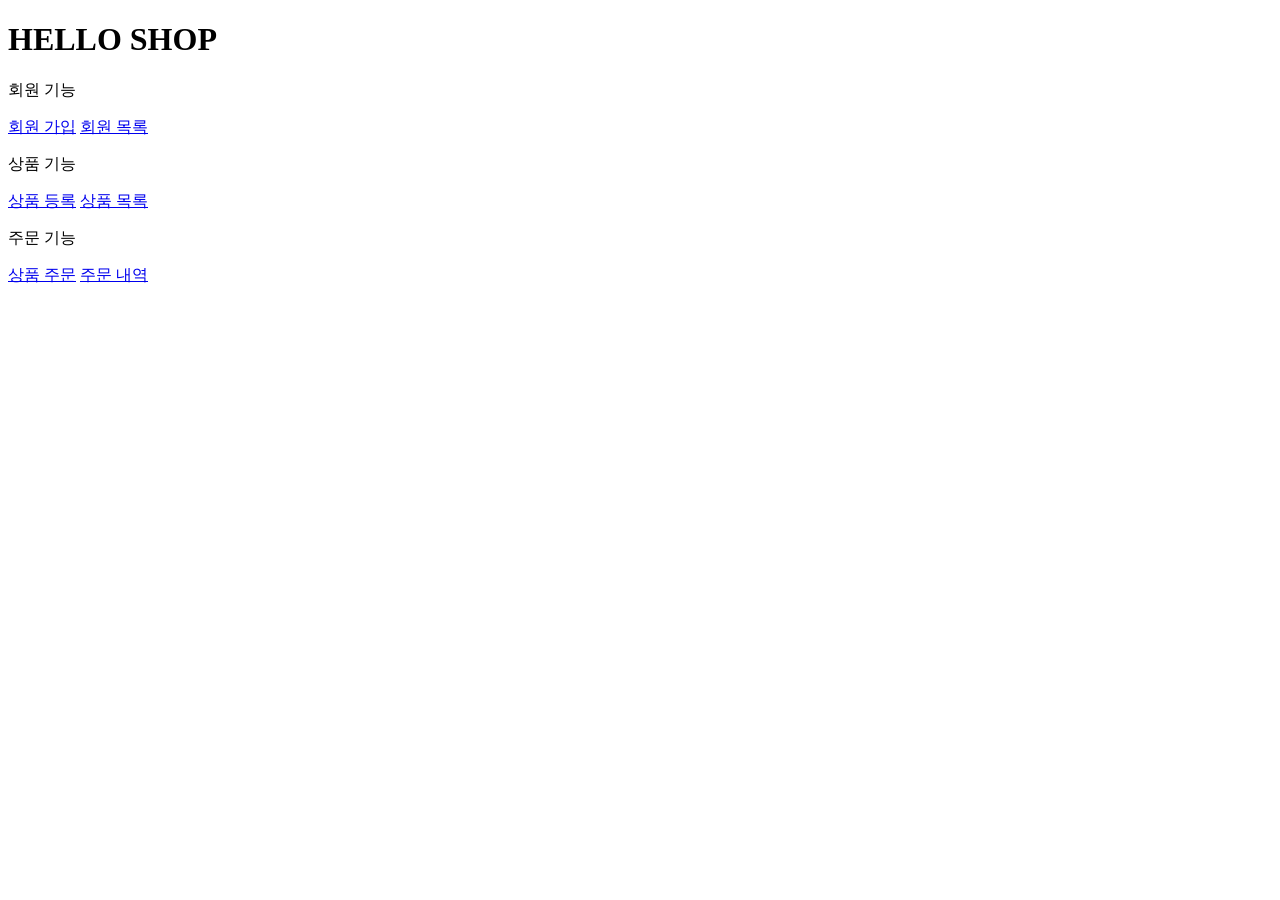
<file: src/main/resources/templates/home.html>
<!DOCTYPE HTML>
<html xmlns:th="http://www.thymeleaf.org">
<head th:replace="fragments/header :: header">
    <title>Hello</title>
    <meta http-equiv="Content-Type" content="text/html; charset=UTF-8" />
</head>
<body>
<div class="container">
    <div th:replace="fragments/bodyHeader :: bodyHeader" />
    <div class="jumbotron">
        <h1>HELLO SHOP</h1>
        <p class="lead">회원 기능</p>
        <p>
            <a class="btn btn-lg btn-secondary" href="/members/new">회원 가입</a>
            <a class="btn btn-lg btn-secondary" href="/members">회원 목록</a>
        </p>
        <p class="lead">상품 기능</p>
        <p>
            <a class="btn btn-lg btn-dark" href="/items/new">상품 등록</a>
            <a class="btn btn-lg btn-dark" href="/items">상품 목록</a>
        </p>
        <p class="lead">주문 기능</p>
        <p>
            <a class="btn btn-lg btn-info" href="/order">상품 주문</a>
            <a class="btn btn-lg btn-info" href="/orders">주문 내역</a>
        </p>
    </div>
    <div th:replace="fragments/footer :: footer" />
</div> <!-- /container -->
</body>
</html>
</file>
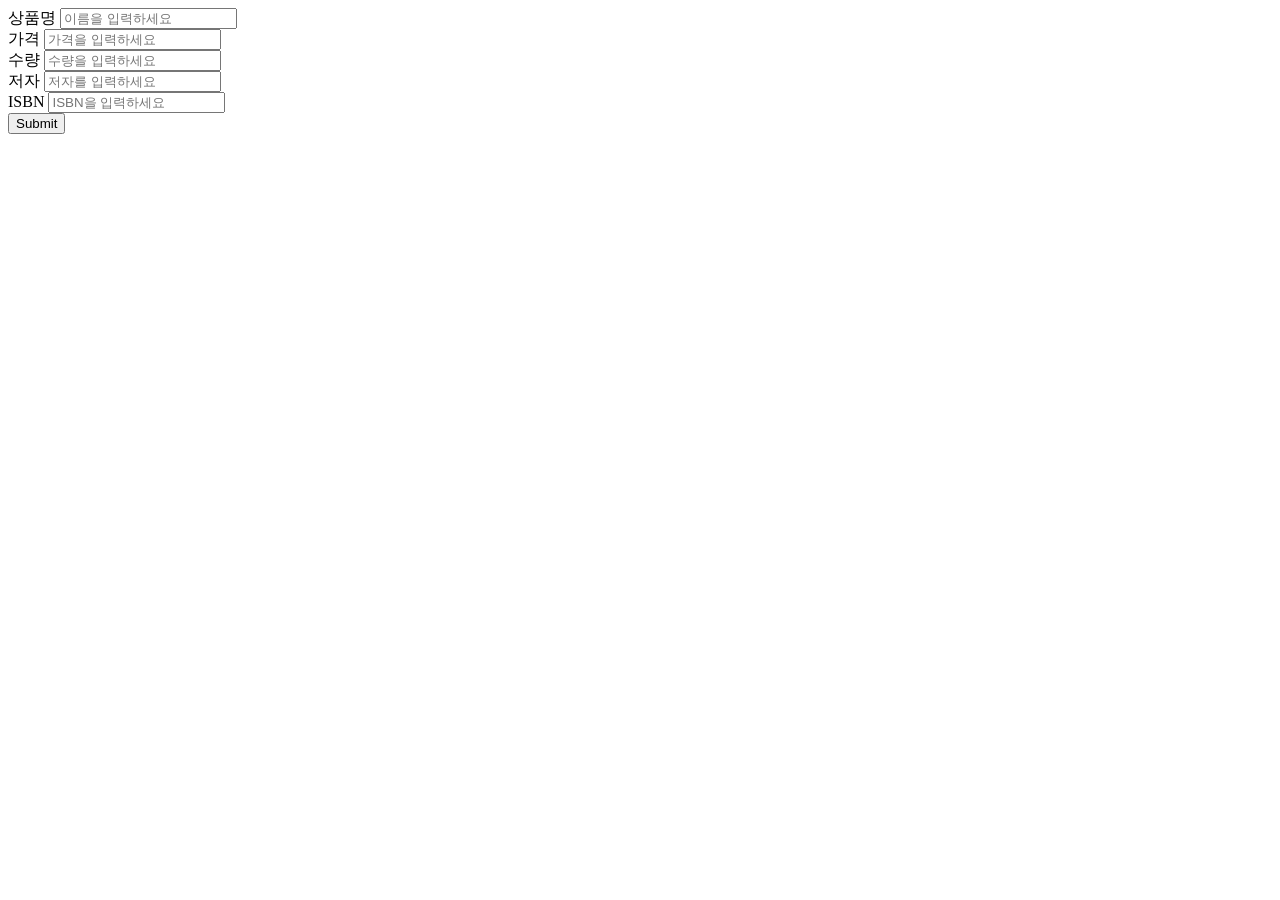
<file: src/main/resources/templates/items/createItemForm.html>
<!DOCTYPE HTML>
<html xmlns:th="http://www.thymeleaf.org">
<head th:replace="fragments/header :: header" />
<body>
<div class="container">
    <div th:replace="fragments/bodyHeader :: bodyHeader"/>
    <form th:action="@{/items/new}" th:object="${form}" method="post">
        <div class="form-group">
            <label th:for="name">상품명</label>
            <input type="text" th:field="*{name}" class="form-control"
                   placeholder="이름을 입력하세요">
        </div>
        <div class="form-group">
            <label th:for="price">가격</label>
            <input type="number" th:field="*{price}" class="form-control"
                   placeholder="가격을 입력하세요">
        </div>
        <div class="form-group">
            <label th:for="stockQuantity">수량</label>
            <input type="number" th:field="*{stockQuantity}" class="form-control" placeholder="수량을 입력하세요">
        </div>
        <div class="form-group">
            <label th:for="author">저자</label>
            <input type="text" th:field="*{author}" class="form-control"
                   placeholder="저자를 입력하세요">
        </div>
        <div class="form-group">
            <label th:for="isbn">ISBN</label>
            <input type="text" th:field="*{isbn}" class="form-control"
                   placeholder="ISBN을 입력하세요">
        </div>
        <button type="submit" class="btn btn-primary">Submit</button>
    </form>
    <br/>
    <div th:replace="fragments/footer :: footer" />
</div> <!-- /container -->
</body>
</html>
</file>
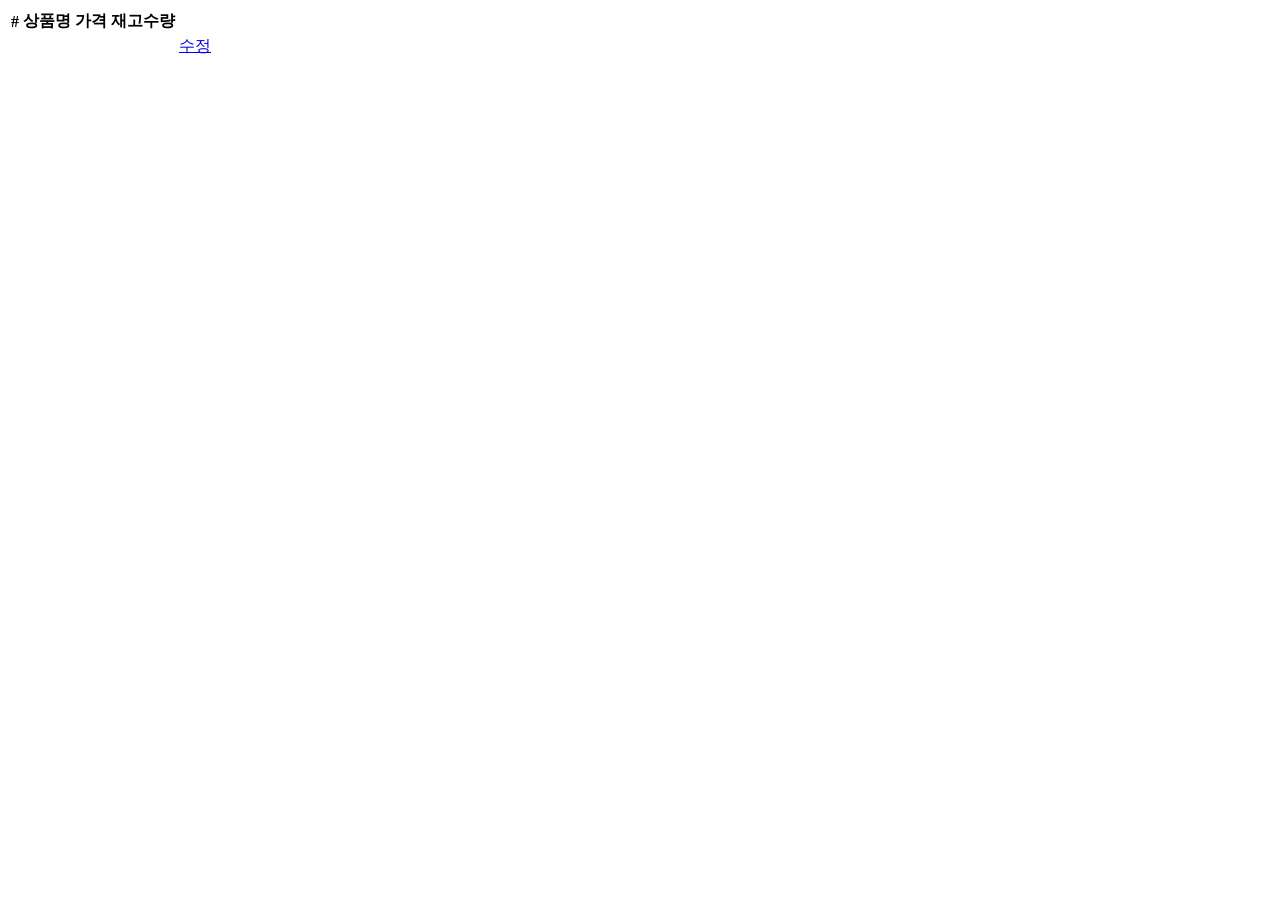
<file: src/main/resources/templates/items/itemList.html>
<!DOCTYPE HTML>
<html xmlns:th="http://www.thymeleaf.org">
<head th:replace="fragments/header :: header" />
<body>
<div class="container">
    <div th:replace="fragments/bodyHeader :: bodyHeader"/>
    <div>
        <table class="table table-striped">
            <thead>
            <tr>
                <th>#</th>
                <th>상품명</th>
                <th>가격</th>
                <th>재고수량</th>
                <th></th>
            </tr>
            </thead>
            <tbody>
            <tr th:each="item : ${items}">
                <td th:text="${item.id}"></td>
                <td th:text="${item.name}"></td>
                <td th:text="${item.price}"></td>
                <td th:text="${item.stockQuantity}"></td>
                <td>
                    <a href="#" th:href="@{/items/{id}/edit (id=${item.id})}"
                       class="btn btn-primary" role="button">수정</a>
                </td>
            </tr>
            </tbody>
        </table>
    </div>
    <div th:replace="fragments/footer :: footer"/>
</div> <!-- /container -->
</body>
</html>
</file>
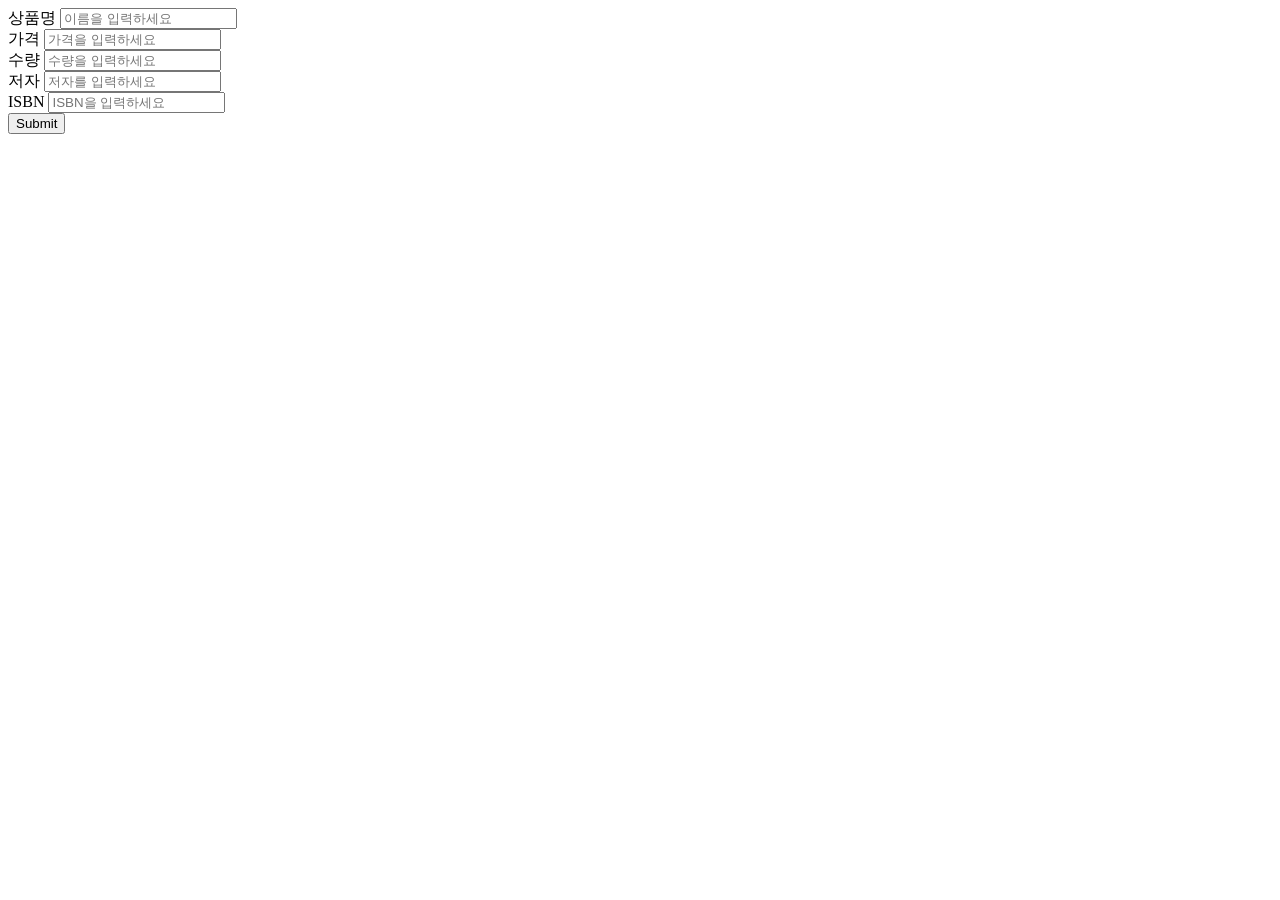
<file: src/main/resources/templates/items/updateItemForm.html>
<!DOCTYPE HTML>
<html xmlns:th="http://www.thymeleaf.org">
<head th:replace="fragments/header :: header" />
<body>
<div class="container">
    <div th:replace="fragments/bodyHeader :: bodyHeader"/>
    <form th:object="${form}" method="post">
        <!-- id -->
        <input type="hidden" th:field="*{id}" />
        <div class="form-group">
            <label th:for="name">상품명</label>
            <input type="text" th:field="*{name}" class="form-control" placeholder="이름을 입력하세요" />
        </div>
        <div class="form-group">
            <label th:for="price">가격</label>
            <input type="number" th:field="*{price}" class="form-control" placeholder="가격을 입력하세요" />
        </div>
        <div class="form-group">
            <label th:for="stockQuantity">수량</label>
            <input type="number" th:field="*{stockQuantity}" class="form-control" placeholder="수량을 입력하세요" />
        </div>
        <div class="form-group">
            <label th:for="author">저자</label>
            <input type="text" th:field="*{author}" class="form-control" placeholder="저자를 입력하세요" />
        </div>
        <div class="form-group">
            <label th:for="isbn">ISBN</label>
            <input type="text" th:field="*{isbn}" class="form-control" placeholder="ISBN을 입력하세요" />
        </div>
        <button type="submit" class="btn btn-primary">Submit</button>
    </form>
    <div th:replace="fragments/footer :: footer" />
</div> <!-- /container -->
</body>
</html>
</file>
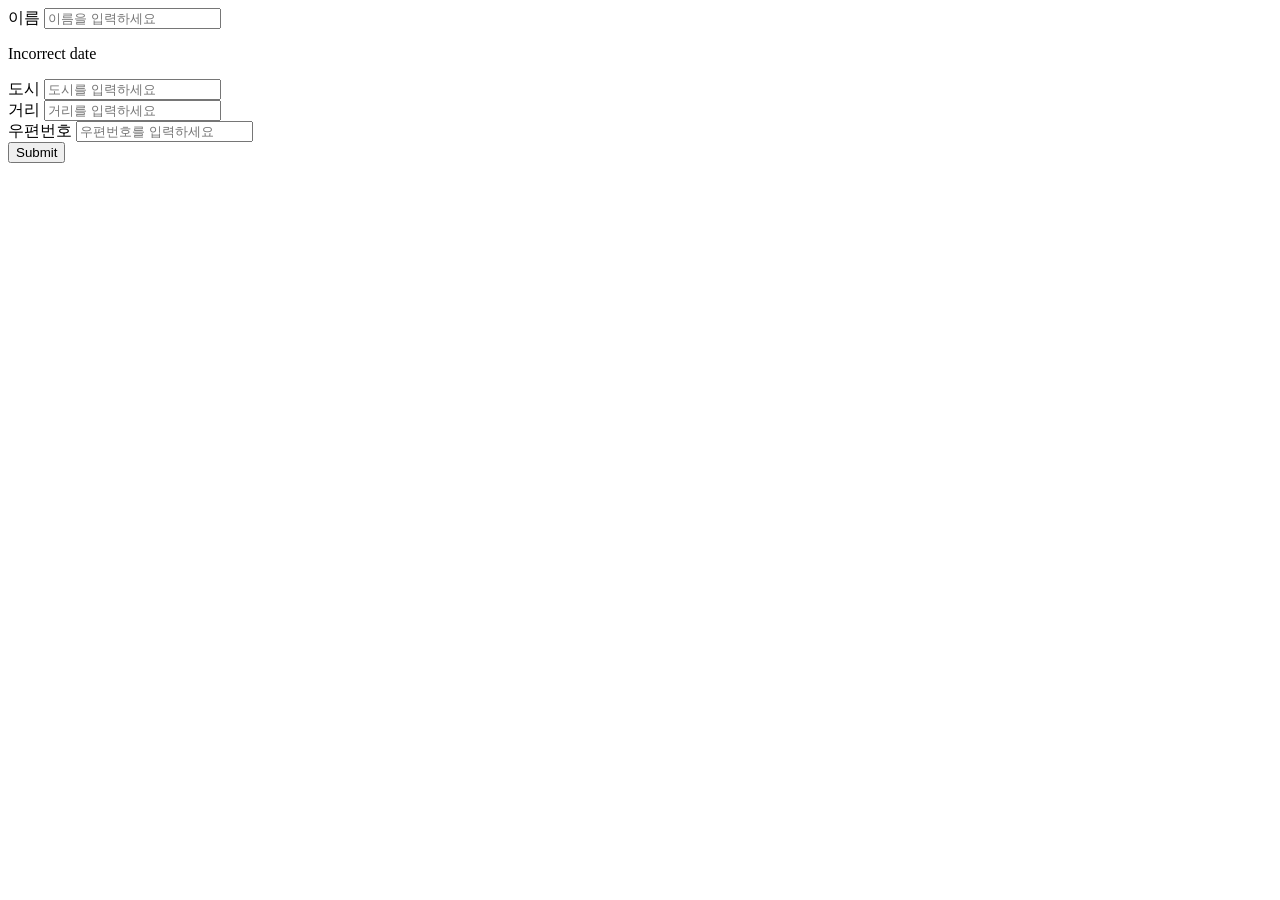
<file: src/main/resources/templates/members/createMemberForm.html>
<!DOCTYPE HTML>
<html xmlns:th="http://www.thymeleaf.org">
<head th:replace="fragments/header :: header" />
<style>
 .fieldError {
 border-color: #bd2130;
 }
</style>
<body>
<div class="container">
  <div th:replace="fragments/bodyHeader :: bodyHeader"/>
  <form role="form" action="/members/new" th:object="${memberForm}"
        method="post">
    <div class="form-group">
      <label th:for="name">이름</label>
      <input type="text" th:field="*{name}" class="form-control"
             placeholder="이름을 입력하세요"
             th:class="${#fields.hasErrors('name')}? 'form-control
fieldError' : 'form-control'">
      <p th:if="${#fields.hasErrors('name')}"
         th:errors="*{name}">Incorrect date</p>
    </div>
    <div class="form-group">
      <label th:for="city">도시</label>
      <input type="text" th:field="*{city}" class="form-control"
             placeholder="도시를 입력하세요">
    </div>
    <div class="form-group">
      <label th:for="street">거리</label>
      <input type="text" th:field="*{street}" class="form-control"
             placeholder="거리를 입력하세요">
    </div>
    <div class="form-group">
      <label th:for="zipcode">우편번호</label>
      <input type="text" th:field="*{zipcode}" class="form-control"
             placeholder="우편번호를 입력하세요">
    </div>
    <button type="submit" class="btn btn-primary">Submit</button>
  </form>
  <br/>
  <div th:replace="fragments/footer :: footer" />
</div> <!-- /container -->
</body>
</html>
</file>
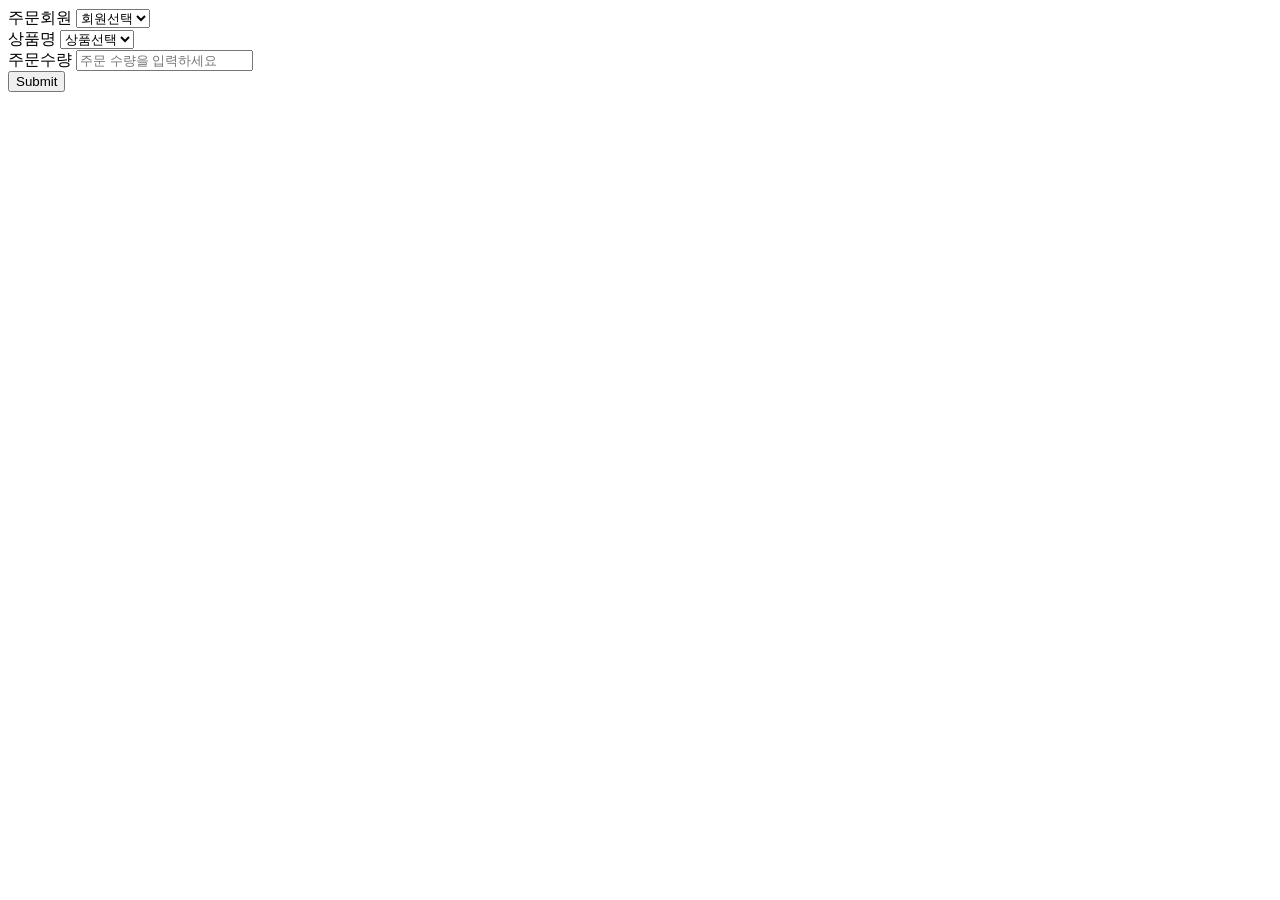
<file: src/main/resources/templates/order/orderForm.html>
<!DOCTYPE HTML>
<html xmlns:th="http://www.thymeleaf.org">
<head th:replace="fragments/header :: header" />
<body>
<div class="container">
    <div th:replace="fragments/bodyHeader :: bodyHeader"/>
    <form role="form" action="/order" method="post">
        <div class="form-group">
            <label for="member">주문회원</label>
            <select name="memberId" id="member" class="form-control">
                <option value="">회원선택</option>
                <option th:each="member : ${members}"
                        th:value="${member.id}"
                        th:text="${member.name}" />
            </select>
        </div>
        <div class="form-group">
            <label for="item">상품명</label>
            <select name="itemId" id="item" class="form-control">
                <option value="">상품선택</option>
                <option th:each="item : ${items}"
                        th:value="${item.id}"
                        th:text="${item.name}" />
            </select>
        </div>
        <div class="form-group">
            <label for="count">주문수량</label>
            <input type="number" name="count" class="form-control" id="count"
                   placeholder="주문 수량을 입력하세요">
        </div>
        <button type="submit" class="btn btn-primary">Submit</button>
    </form>
    <br/>
    <div th:replace="fragments/footer :: footer" />
</div> <!-- /container -->
</body>
</html>
</file>
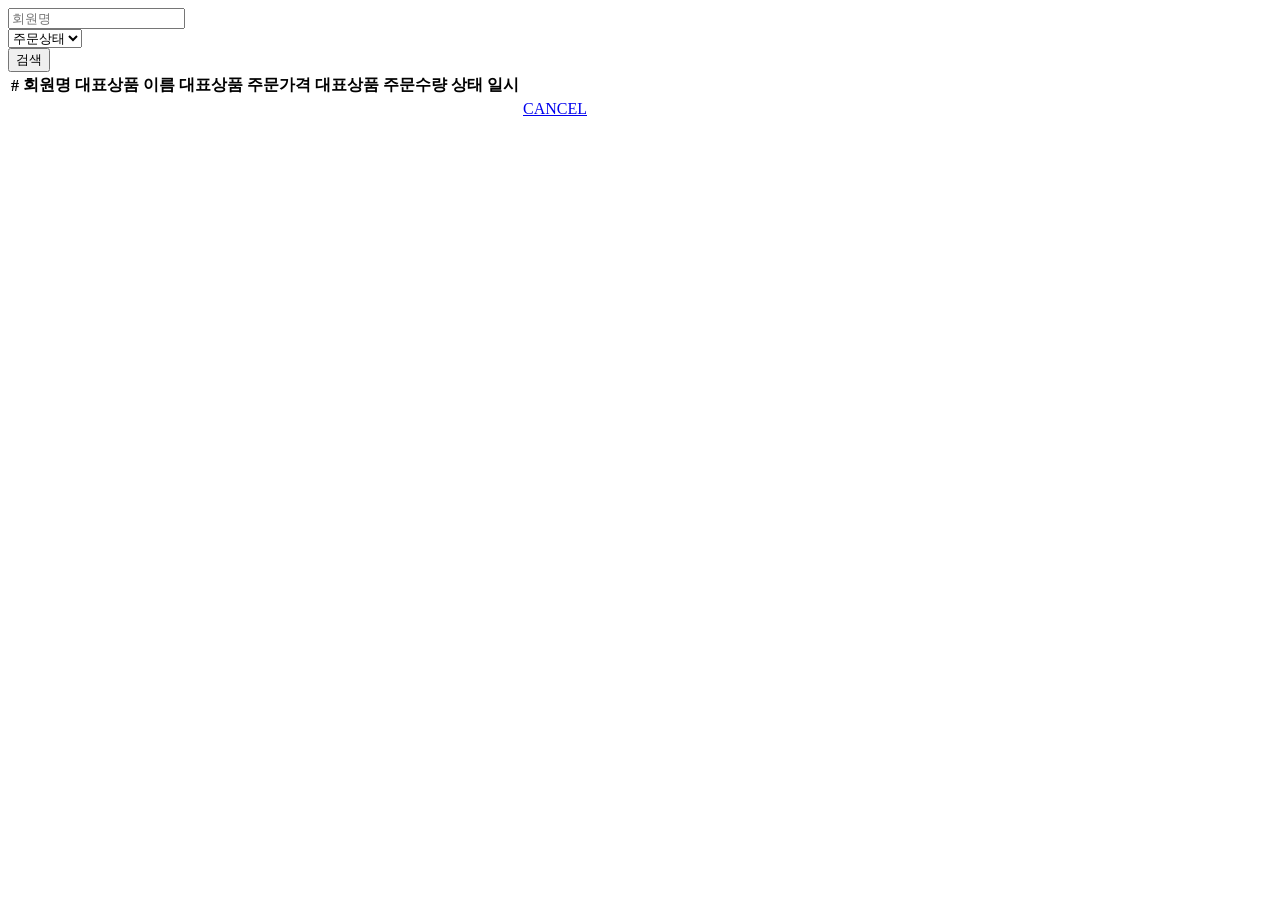
<file: src/main/resources/templates/order/orderList.html>
<!DOCTYPE HTML>
<html xmlns:th="http://www.thymeleaf.org">
<head th:replace="fragments/header :: header"/>
<body>
<div class="container">
  <div th:replace="fragments/bodyHeader :: bodyHeader"/>
  <div>
    <div>
      <form th:object="${orderSearch}" class="form-inline">
        <div class="form-group mb-2">
          <input type="text" th:field="*{memberName}" class="formcontrol" placeholder="회원명"/>
        </div>
        <div class="form-group mx-sm-1 mb-2">
          <select th:field="*{orderStatus}" class="form-control">
            <option value="">주문상태</option>
            <option th:each=
                            "status : ${T(jpabook.jpashop.domain.OrderStatus).values()}"
                    th:value="${status}"
                    th:text="${status}">option
            </option>
          </select>
        </div>
        <button type="submit" class="btn btn-primary mb-2">검색</button>
      </form>
    </div>
    <table class="table table-striped">
      <thead>
      <tr>
        <th>#</th>
        <th>회원명</th>
        <th>대표상품 이름</th>
        <th>대표상품 주문가격</th>
        <th>대표상품 주문수량</th>
        <th>상태</th>
        <th>일시</th>
        <th></th>
      </tr>
      </thead>
      <tbody>
      <tr th:each="item : ${orders}">
        <td th:text="${item.id}"></td>
        <td th:text="${item.member.name}"></td>
        <td th:text="${item.orderItems[0].item.name}"></td>
        <td th:text="${item.orderItems[0].orderPrice}"></td>
        <td th:text="${item.orderItems[0].count}"></td>
        <td th:text="${item.status}"></td>
        <td th:text="${item.orderDate}"></td>
        <td>
          <a th:if="${item.status.name() == 'ORDER'}" href="#"
             th:href="'javascript:cancel('+${item.id}+')'"
             class="btn btn-danger">CANCEL</a>
        </td>
      </tr>
      </tbody>
    </table>
  </div>
  <div th:replace="fragments/footer :: footer"/>
</div> <!-- /container -->
</body>
<script>
   function cancel(id) {
     var form = document.createElement("form");
     form.setAttribute("method", "post");
     form.setAttribute("action", "/orders/" + id + "/cancel");
     document.body.appendChild(form);
     form.submit();
   }
</script>
</html>
</file>
